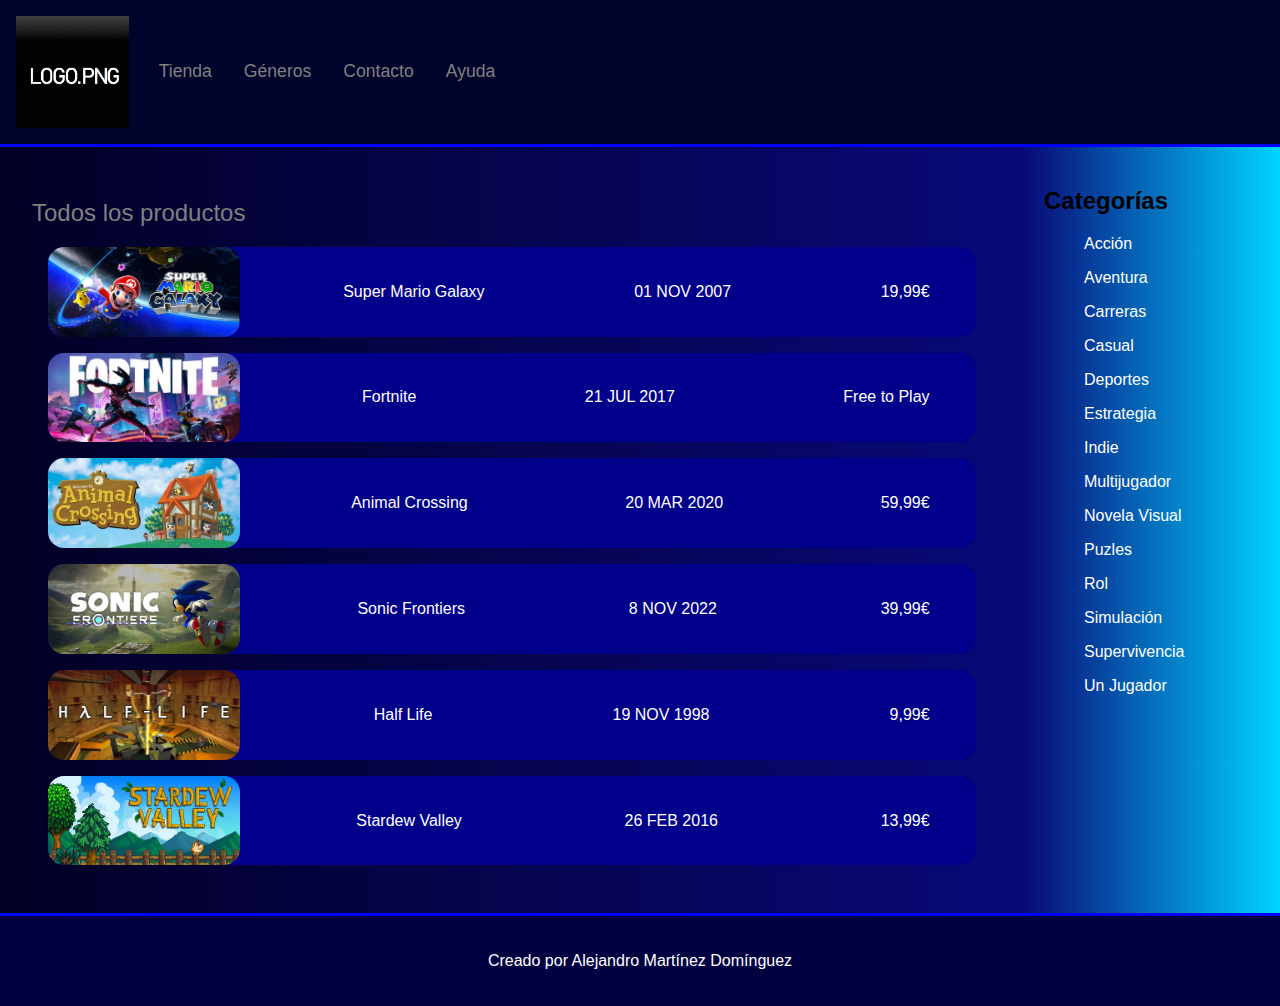
<file: index.html>
<!DOCTYPE html>
<html lang="es">

<head>
    <meta charset="UTF-8">
    <meta name="viewport" content="width=device-width,
 initial-scale=1, shrink-to-fit=no">
    <title>iShop - Store</title>
    <link rel="stylesheet" href="stylesheets/index.css">
</head>

<body>
    <div class="grid">
        <header>
            <img src="images/logo.png">
            <nav>
                <ul>
                    <li><a href="#">Tienda</a></li>
                    <li><a href="#">Géneros</a></li>
                    <li><a href="contact/contact.html">Contacto</a></li>
                    <li><a href="#">Ayuda</a></li>
                </ul>
            </nav>
        </header>

        <section>
            <h2>Todos los productos</h2>
            <a href="games/supermariogalaxy.html">
                <div class="juego">
                    <img src="images/supermariogalaxy/icon.png">
                    <p>Super Mario Galaxy</p>
                    <p>01 NOV 2007</p>
                    <p>19,99€</p>
                </div>
            </a>
            <a href="games/fortnite.html">
                <div class="juego">
                    <img src="images/fortnite/icon.jpg">
                    <p>Fortnite</p>
                    <p>21 JUL 2017</p>
                    <p>Free to Play</p>
                </div>
            </a>
            <a href="games/animalcrossing.html">
                <div class="juego">
                    <img src="images/animalcrossing/icon.jpg">
                    <p>Animal Crossing</p>
                    <p>20 MAR 2020</p>
                    <p>59,99€</p>
                </div>
            </a>
            <a href="games/sonicfrontiers.html">
                <div class="juego">
                    <img src="images/sonicfrontiers/icon.png">
                    <p>Sonic Frontiers</p>
                    <p>8 NOV 2022</p>
                    <p>39,99€</p>
                </div>
            </a>
            <a href="games/halflife.html">
                <div class="juego">
                    <img src="images/halflife/icon.png">
                    <p>Half Life</p>
                    <p>19 NOV 1998</p>
                    <p>9,99€</p>
                </div>
            </a>
            <a href="games/stardewvalley.html">
                <div class="juego">
                    <img src="images/stardewvalley/icon.jpg">
                    <p>Stardew Valley</p>
                    <p>26 FEB 2016</p>
                    <p>13,99€</p>
                </div>
            </a>
        </section>
        <aside>
            <h2>Categorías</h2>
            <ul>
                <li><a href="#">Acción</a></li>
                <li><a href="#">Aventura</a></li>
                <li><a href="#">Carreras</a></li>
                <li><a href="#">Casual</a></li>
                <li><a href="#">Deportes</a></li>
                <li><a href="#">Estrategia</a></li>
                <li><a href="#">Indie</a></li>
                <li><a href="#">Multijugador</a></li>
                <li><a href="#">Novela Visual</a></li>
                <li><a href="#">Puzles</a></li>
                <li><a href="#">Rol</a></li>
                <li><a href="#">Simulación</a></li>
                <li><a href="#">Supervivencia</a></li>
                <li><a href="#">Un Jugador</a></li>
              </ul>
              
        </aside>
        </main>
        <footer>
            <p>Creado por Alejandro Martínez Domínguez</p>
        </footer>
    </div>
</body>

</html>
</file>
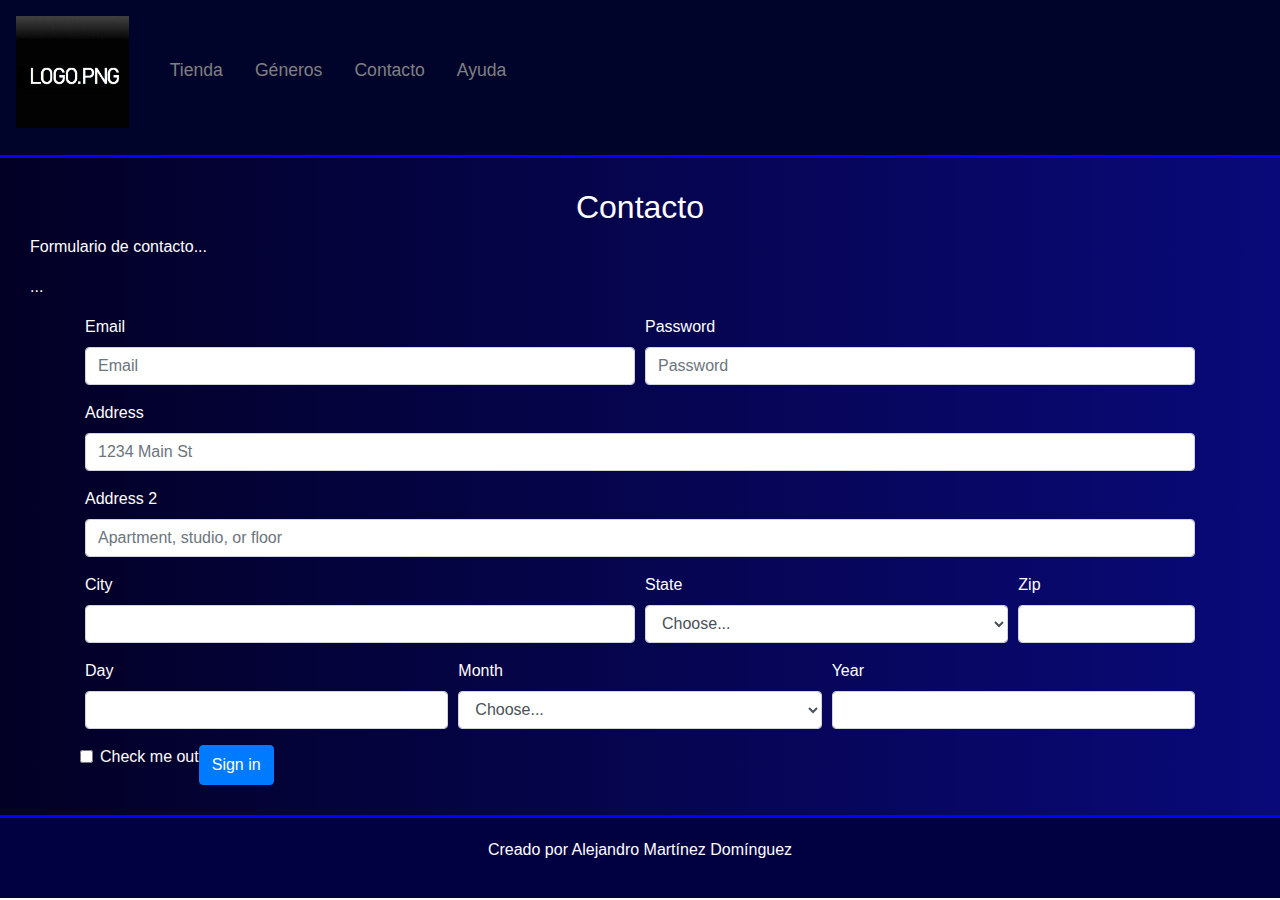
<file: contact/contact.html>
<!DOCTYPE html>
<html lang="es">

<head>
    <meta charset="UTF-8">
    <title>Contacto</title>
    <link rel="stylesheet" href="https://stackpath.bootstrapcdn.com/bootstrap/4.4.1/css/bootstrap.min.css"
        integrity="sha384-Vkoo8x4CGsO3+Hhxv8T/Q5PaXtkKtu6ug5TOeNV6gBiFeWPGFN9MuhOf23Q9Ifjh" crossorigin="anonymous">
    <link rel="stylesheet" href="../stylesheets/contact.css">
</head>

<body>
    <div class="grid">
        <header>
            <img src="../images/logo.png">
            <nav>
                <ul>
                    <li><a href="../index.html">Tienda</a></li>
                    <li><a href="#">Géneros</a></li>
                    <li><a href="#">Contacto</a></li>
                    <li><a href="#">Ayuda</a></li>
                </ul>
            </nav>
        </header>
        <section>
            <h2>Contacto</h2>
            <p>Formulario de contacto...</p>
            <p>...</p>
            <div class="container">
                <form>
                    <div class="form-row">
                      <div class="form-group col-md-6">
                        <label for="inputEmail4">Email</label>
                        <input type="email" class="form-control" id="inputEmail4" placeholder="Email">
                      </div>
                      <div class="form-group col-md-6">
                        <label for="inputPassword4">Password</label>
                        <input type="password" class="form-control" id="inputPassword4" placeholder="Password">
                      </div>
                    </div>
                    <div class="form-group">
                      <label for="inputAddress">Address</label>
                      <input type="text" class="form-control" id="inputAddress" placeholder="1234 Main St">
                    </div>
                    <div class="form-group">
                      <label for="inputAddress2">Address 2</label>
                      <input type="text" class="form-control" id="inputAddress2" placeholder="Apartment, studio, or floor">
                    </div>
                    <div class="form-row">
                      <div class="form-group col-md-6">
                        <label for="inputCity">City</label>
                        <input type="text" class="form-control" id="inputCity">
                      </div>
                      <div class="form-group col-md-4">
                        <label for="inputState">State</label>
                        <select id="inputState" class="form-control">
                          <option selected>Choose...</option>
                          <option>...</option>
                        </select>
                      </div>
                      <div class="form-group col-md-2">
                        <label for="inputZip">Zip</label>
                        <input type="text" class="form-control" id="inputZip">
                      </div>
                    </div>
                    <div class="form-row">
                        <div class="form-group col-md-4">
                          <label for="inputCity">Day</label>
                          <input type="number" class="form-control" id="day" min="1" max="31">
                        </div>
                        <div class="form-group col-md-4">
                          <label for="month">Month</label>
                          <select id="month" class="form-control">
                            <option selected>Choose...</option>
                            <option>Enero</option>
                            <option>Febrero</option>
                            <option>Marzo</option>
                            <option>Abril</option>
                            <option>Mayo</option>
                            <option>Junio</option>
                            <option>Julio</option>
                            <option>Agosto</option>
                            <option>Septiembre</option>
                            <option>Octubre</option>
                            <option>Noviembre</option>
                            <option>Diciembre</option>
                          </select>
                        </div>
                        <div class="form-group col-md-4">
                          <label for="year">Year</label>
                          <input type="number" class="form-control" id="year" min="1900" max="2023">
                        </div>
                    <div class="form-group">
                      <div class="form-check">
                        <input class="form-check-input" type="checkbox" id="gridCheck">
                        <label class="form-check-label" for="gridCheck">
                          Check me out
                        </label>
                      </div>
                    </div>
                    <button type="submit" class="btn btn-primary">Sign in</button>
                  </form>
            </div>
        </section>
        </main>
        <footer>
            <p>Creado por Alejandro Martínez Domínguez</p>
        </footer>
    </div>
    <script src="https://code.jquery.com/jquery-3.4.1.slim.min.js" integrity="sha384-
J6qa4849blE2+poT4WnyKhv5vZF5SrPo0iEjwBvKU7imGFAV0wwj1yYfoRSJoZ+n" crossorigin="anonymous"></script>
    <script src="https://cdn.jsdelivr.net/npm/popper.js@1.16.0/dist/umd/popper.min.js" integrity="sha384-
Q6E9RHvbIyZFJoft+2mJbHaEWldlvI9IOYy5n3zV9zzTtmI3UksdQRVvoxMfooAo" crossorigin="anonymous"></script>
    <script src="https://stackpath.bootstrapcdn.com/bootstrap/4.4.1/js/bootstrap.min.js" integrity="sha384-
wfSDF2E50Y2D1uUdj0O3uMBJnjuUD4Ih7YwaYd1iqfktj0Uod8GCExl3Og8ifwB6" crossorigin="anonymous"></script>
</body>

</html>
</file>
<file: stylesheets/index.css>
body {
    margin: 0;
    font-family: Arial, Helvetica, sans-serif;
}

/* Posicionamiento grid general para toda la web */
.grid {
    display: grid;
    grid-template-columns: auto 20%;
    grid-template-areas:
        "header header"
        "section aside"
        "footer footer";
}

/* Formato para el header, color de fondo, display flex para mostrar sus elementos uno al lado de otro,
y la definición de su grid area */
header {
    background-color: #00042B;
    padding: 1em;
    grid-area: header;
    display: flex;
}

/* Tamaño de la imagen del header */
header img {
    height: 7em;
}

/* Formato para la lista desordenada que usa el nav, formato flex y sin estilo de lista. */
nav ul {
    list-style: none;
    display: flex;
    padding: 8%;
}

/* Margen para cada elemento de la lista */
nav ul li {
    margin-right: 2em;
}

/* Enlaces del nav de color gris, y sin decoración */
nav ul li a {
    text-decoration: none;
    font-size: 110%;
    color: grey;
}

/* Hover de los enlaces del nav de color blanco y con medio segundo de transicion. */
nav ul li a:hover {
    color: white;
    transition-duration: 500ms;
}

/* Sección de la página con un gradiente como background, un border superior azul para delimitar con el header
un padding, y la definición de su grid area. */
section {
    grid-area: section;
    background: linear-gradient(90deg, rgba(2, 0, 36, 1) 0%, rgba(9, 9, 121, 1) 100%, rgba(0, 212, 255, 1) 100%);
    border-top: solid;
    border-color: blue;
    padding: 2em;
}

/* Formato de color y tamaño para los h2 de section */
section h2 {
    color: grey;
    font-weight: normal;
}

/* Enlaces dentro de section sin decoración */
section a{
    text-decoration: none;
}

/* Bloque div para cada juego, muestra sus elementos en un flex
uno al lado del otro, tiene formato justificado con espacio para
cada elemento, color de fondo, y un radio para el borde.*/
.juego {
    display: flex;
    margin: 1em;
    background-color: darkblue;
    justify-content: space-between;
    align-items: center;
    border-radius: 1em;
}

/* Hover para los bloques de juego, cambia el color
de fondo y tiene una transición */
.juego:hover{
    background-color: blue;
    transition-duration: 600ms;
}

/* Tamaño y radio de borde para las fotos de los
juegos en el bloque div juego */
.juego img {
    width: 12em;
    border-radius: 1em;
}

/* Formato para los párrafos de .juego */
.juego p {
    color: white;
    margin-left: 5%;
    margin-right: 5%;
}

/* Aside que se encuentra a la derecha de section. Grid area definido, como
fondo, un gradiente inverso al del section para dar un efecto de progresión. Borde
superior para separar con el header */
aside {
    grid-area: aside;
    background: linear-gradient(90deg, rgba(9, 9, 121, 1) 0%, rgba(0, 212, 255, 1) 100%, 100%, rgba(2, 0, 36, 1) 100%);
    border-top: solid;
    border-color: blue;
    padding: 20px;
}

/* Enlaces del aside de color blanco y sin decoración */
aside a {
    color: white;
    text-decoration: none;
}

/* Hover para los enlaces, se ponen en negrita */
aside a:hover{
    font-weight: bold;
}

/* Padding para cada elemento de la lista */
aside li{
    padding-bottom: 1em;
}

/* Quita los puntos de la lista */
aside ul{
    list-style-type: none;
}

/* Footer definido en el grid area, con un color de fondo,
padding, color de texto, texto alineado al centro, y borde
superior para diferenciar de los dos bloques anteriores. */
footer {
    grid-area: footer;
    background-color: rgb(1, 1, 66);
    padding: 20px;
    color: white;
    text-align: center;
    border-top: solid;
    border-color: blue;
}

/* Formato para dispositivos móviles con una anchura máxima de 600px */
@media screen and (max-width: 600px) {

    /* Grid template con el aside debajo del section */
    .grid {
      grid-template-columns: 1fr;
      grid-template-areas:
          "header"
          "section"
          "aside"
          "footer";
    }
  
    /* Padding para section y aside */
    section, aside {
      padding: 1em;
    }
  
    /* Tamaño de la imagen de cada juego */
    .juego img {
      width: 30%;
    }

    .juego p{
        font-size: 90%;
    }
  
  }
</file>
<file: stylesheets/contact.css>
body {
    margin: 0;
    font-family: Arial, Helvetica, sans-serif;
}

/* Posicionamiento grid general para toda la web */
.grid{
    display: grid;
    grid-template-columns: auto;
    grid-template-areas: 
    "header"
    "section"
    "footer";
}

/* Formato para el header, color de fondo, display flex para mostrar sus elementos uno al lado de otro,
y la definición de su grid area */
header {
    background-color: #00042B;
    padding: 1em;
    grid-area: header;
    display: flex;
}

/* Tamaño de la imagen del header */
header img {
    height: 7em;
}

/* Formato para la lista desordenada que usa el nav, formato flex y sin estilo de lista. */
nav ul {
    list-style: none;
    display: flex;
    padding: 11%;
}

/* Margen para cada elemento de la lista */
nav ul li {
    margin-right: 2em;
}

/* Enlaces del nav de color gris, y sin decoración */
nav ul li a {
    text-decoration: none;
    font-size: 110%;
    color: grey;
}

/* Hover de los enlaces del nav de color blanco y con medio segundo de transicion. */
nav ul li a:hover {
    color: white;
    transition-duration: 500ms;
}

/* Sección de la página con un gradiente como background, un border superior azul para delimitar con el header
un padding, y la definición de su grid area. */
section{
    grid-area: section;
    background: linear-gradient(90deg, rgba(2, 0, 36, 1) 0%, rgba(9, 9, 121, 1) 100%, rgba(0, 212, 255, 1) 100%);
    padding: 30px;
    color: white;
    border-top: solid;
    border-color: blue;
}


section h2{
    text-align: center;
}

/* Footer definido en el grid area, con un color de fondo,
padding, color de texto, texto alineado al centro, y borde
superior para diferenciar del bloque anterior. */
footer {
    grid-area: footer;
    background-color: rgb(1, 1, 66);
    padding: 20px;
    color: white;
    text-align: center;
    border-top: solid;
    border-color: blue;
}
</file>
